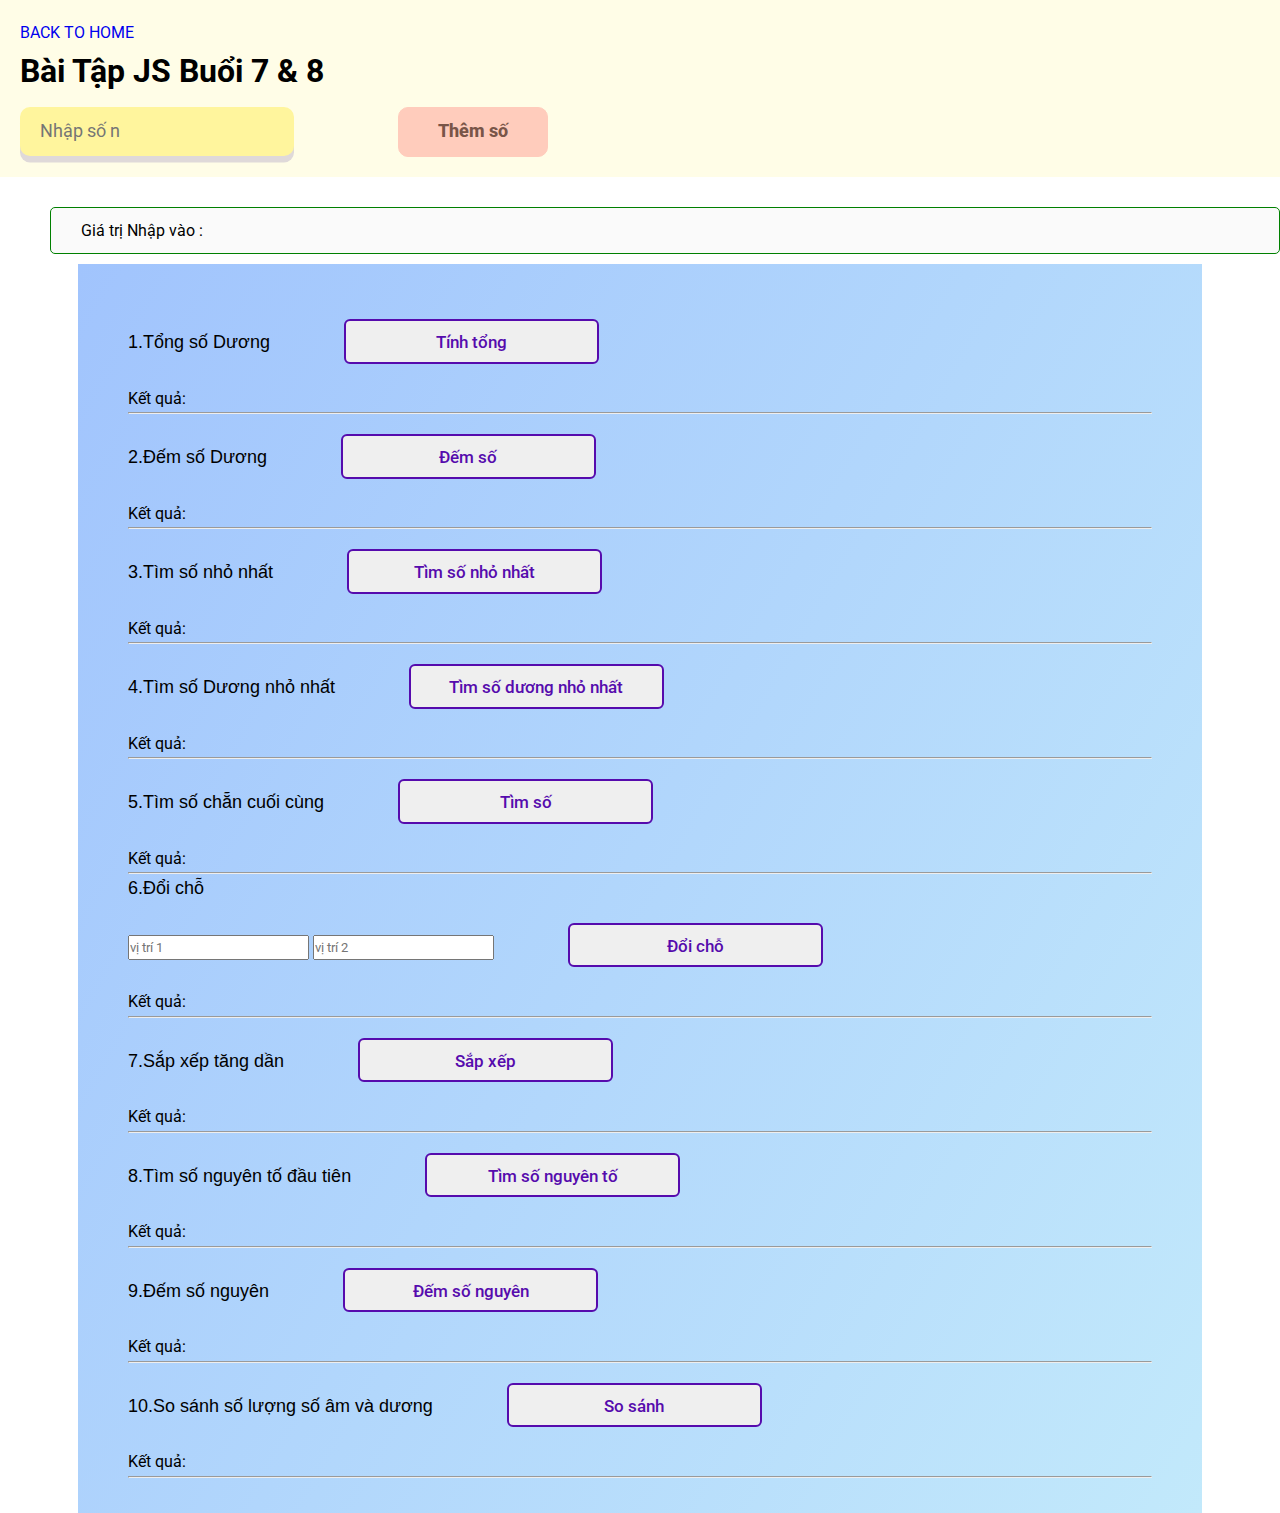
<file: bt.html>
<!doctype html>
<html lang="en">

<head>
  <title>Bài Tập JS Buổi 7 & 8</title>
  <!-- Required meta tags -->
  <meta charset="utf-8">
  <meta name="viewport" content="width=device-width, initial-scale=1, shrink-to-fit=no">

  <!-- Bootstrap CSS v5.2.1 -->
  <link href="https://cdn.jsdelivr.net/npm/bootstrap@5.2.1/dist/css/bootstrap.min.css" rel="stylesheet"
    integrity="sha384-iYQeCzEYFbKjA/T2uDLTpkwGzCiq6soy8tYaI1GyVh/UjpbCx/TYkiZhlZB6+fzT" crossorigin="anonymous">
   
    <!-- Font Roboto  -->
    <link rel="preconnect" href="https://fonts.googleapis.com">
    <link rel="preconnect" href="https://fonts.gstatic.com" crossorigin>
    <link
          href="https://fonts.googleapis.com/css2?family=Oswald:wght@300;400;600;700&family=Roboto:wght@300;400;500;700&display=swap"
          rel="stylesheet">
    <!-- Font Awesome -->
    <link rel="stylesheet" href="https://cdnjs.cloudflare.com/ajax/libs/font-awesome/6.2.1/css/all.min.css"
  integrity="sha512-MV7K8+y+gLIBoVD59lQIYicR65iaqukzvf/nwasF0nqhPay5w/9lJmVM2hMDcnK1OnMGCdVK+iQrJ7lzPJQd1w=="
  crossorigin="anonymous" referrerpolicy="no-referrer" />

    <!-- link css -->
    <link rel="stylesheet" href="./CSS/bt.css">
</head>

<body>
    <div class="container">
        <div class="alert alert-warning">
            <div class="box">
                <a href="./index.html" style="text-decoration: none;" class=" alert alert-info d-inline-block"> BACK TO HOME</a>
                <h1>Bài Tập JS Buổi 7 & 8</h1>
                <input class="input" name="text" placeholder="Nhập số n" type="number" id="nhap-so-n">
                <button class="button-title" id="them-so">
                    <span>Thêm số</span>
                </button>
            </div>
            <div class="box-bottom">
                <i class="fa-solid fa-arrow-right"></i>
                Giá trị Nhập vào : <span id="hien-thi-gia-tri-da-nhap"></span>
            </div>
            <div class="function-bt">
                <div class="form-group">
                    <span>1.Tổng số Dương</span>
                    <button class = "button-bt" id="tinh-tong">Tính tổng</button>
                    <div class="alert alert-success">
                        Kết quả: <span id="ket-qua-cau-1"></span>
                    </div>
                    <hr>
                </div>
                <div class="form-group">
                    <span>2.Đếm số Dương</span>
                    <button class = "button-bt" id="dem-so">Đếm số</button>
                    <div class="alert alert-success">
                        Kết quả: <span id="ket-qua-cau-2"></span>
                    </div>
                    <hr>
                </div>
                <div class="form-group">
                    <span>3.Tìm số nhỏ nhất</span>
                    <button class = "button-bt" id="tim-min">Tìm số nhỏ nhất</button>
                    <div class="alert alert-success">
                        Kết quả: <span id="ket-qua-cau-3"></span>
                    </div>
                    <hr>
                </div>
                <div class="form-group">
                    <span>4.Tìm số Dương nhỏ nhất</span>
                    <button class = "button-bt" id="tim-min-duong">Tìm số dương nhỏ nhất</button>
                    <div class="alert alert-success">
                        Kết quả: <span id="ket-qua-cau-4"></span>
                    </div>
                    <hr>
                </div>
                <div class="form-group">
                    <span>5.Tìm số chẵn cuối cùng</span>
                    <button class = "button-bt" id="tim-so-chan">Tìm số</button>
                    <div class="alert alert-success">
                        Kết quả: <span id="ket-qua-cau-5"></span>
                    </div>
                    <hr>
                </div>
                <div class="form-group">
                    <span>6.Đổi chỗ</span><br>
                    <input type="number" id="vi-tri-1" placeholder="vị trí 1" class="form-control w-25 d-inline-block">
                    <input type="number" id="vi-tri-2" placeholder="vị trí 2" class="form-control w-25 d-inline-block">
                    <button class = "button-bt" id="doi-vi-tri">Đổi chỗ</button>
                    <div class="alert alert-success">
                        Kết quả: <span id="ket-qua-cau-6"></span>
                    </div>
                    <hr>
                </div>
                <div class="form-group">
                    <span>7.Sắp xếp tăng dần</span>
                    <button class = "button-bt" id="sap-xep">Sắp xếp</button>
                    <div class="alert alert-success">
                        Kết quả: <span id="ket-qua-cau-7"></span>
                    </div>
                    <hr>
                </div>
                <div class="form-group">
                    <span>8.Tìm số nguyên tố đầu tiên</span>
                    <button class = "button-bt" id="tim-so-nguyen-to">Tìm số nguyên tố</button>
                    <div class="alert alert-success">
                        Kết quả: <span id="ket-qua-cau-8"></span>
                    </div>
                    <hr>
                </div>
                <div class="form-group">
                    <span>9.Đếm số nguyên</span>
                    <button class = "button-bt" id="dem-so-nguyen">Đếm số nguyên</button>
                    <div class="alert alert-success">
                        Kết quả: <span id="ket-qua-cau-9"></span>
                    </div>
                    <hr>
                </div>
                <div class="form-group">
                    <span>10.So sánh số lượng số âm và dương</span>
                    <button class = "button-bt" id="so-sanh">So sánh</button>
                    <div class="alert alert-success">
                        Kết quả: <span id="ket-qua-cau-10"></span>
                    </div>
                    <hr>
                </div>

            </div>
        </div>
    </div>
  <!-- Bootstrap JavaScript Libraries -->
  <script src="https://cdn.jsdelivr.net/npm/@popperjs/core@2.11.6/dist/umd/popper.min.js"
    integrity="sha384-oBqDVmMz9ATKxIep9tiCxS/Z9fNfEXiDAYTujMAeBAsjFuCZSmKbSSUnQlmh/jp3" crossorigin="anonymous">
  </script>

  <script src="https://cdn.jsdelivr.net/npm/bootstrap@5.2.1/dist/js/bootstrap.min.js"
    integrity="sha384-7VPbUDkoPSGFnVtYi0QogXtr74QeVeeIs99Qfg5YCF+TidwNdjvaKZX19NZ/e6oz" crossorigin="anonymous">
  </script>
  <script src="./JS/bt.js"></script>
</body>

</html>
</file>
<file: CSS/bt.css>
* {
    padding: 0;
    margin: 0 auto;
    font-family: 'Roboto', sans-serif;
    line-height: 1.6;
    list-style: none;
}

.box {
    padding: 20px 20px;
    background-color: #fffde7;
}
.input {
    background-color: #fff59d;
    border: none;
    padding: 10px 20px;
    font-size: 18px;
    width: 13em;
    border-radius: 10px;
    color: black;
    box-shadow: 0 0.4rem #dfd9d9;
    cursor: pointer;
   }
.input:focus {
    outline-color: white;
}

.button-title {
    margin-top: 10px;
    left: 100px;
    display: inline-block;
    width: 150px;
    height: 50px;
    border-radius: 10px;
    border: 1px solid #ffccbc;
    background-color: #ffccbc;
    position: relative;
    overflow: hidden;
    transition: all 0.5s ease-in;
    z-index: 1;
   }
   
.button-title::before,
.button-title::after {
    content: '';
    position: absolute;
    top: 0;
    width: 0;
    height: 100%;
    transform: skew(15deg);
    transition: all 0.5s;
    overflow: hidden;
    z-index: -1;
   }
   
.button-title::before {
    left: -10px;
    background: #b2dfdb;
   }
   
.button-title::after {
    right: -10px;
    background: #f0f4c3;
   }
   
.button-title:hover::before,
.button-title:hover::after {
    width: 58%;
   }
   
.button-title:hover span {
    color: #311b92;
    transition: 0.3s;
   }
   
.button-title span {
    color: #795548;
    font-family: 'Roboto', sans-serif;
    font-weight: 800;
    font-size: 18px;
    transition: all 0.3s ease-in;
   }

.box-bottom{
    margin: 30px 0 10px 50px;
    border: 1px solid green;
    padding: 10px 0 10px 30px;
    border-radius: 5px;
    background-color: #fafafa;
}
.function-bt{
    width: 80%;
    background-image: linear-gradient(120deg, #a1c4fd 0%, #c2e9fb 100%);
    padding: 35px 50px; 
}
.function-bt span {
    font-family: Arial, Helvetica, sans-serif;
    font-weight: 500;
    font-size: 18px;
}
.button-bt {
    --color: #560bad;
    font-family: inherit;
    display: inline-block;
    width: 15em;
    height: 2.6em;
    line-height: 2.5em;
    margin: 20px;
    position: relative;
    overflow: hidden;
    border: 2px solid var(--color);
    transition: color .5s;
    z-index: 1;
    font-size: 17px;
    border-radius: 6px;
    font-weight: 500;
    color: var(--color);
    left: 50px;
   }
   
.button-bt:before {
    content: "";
    position: absolute;
    z-index: -1;
    background: var(--color);
    height: 150px;
    width: 200px;
    border-radius: 50%;
   }
   
.button-bt:hover {
    color: #fff;
   }
   
.button-bt:before {
    top: 100%;
    left: 100%;
    transition: all .7s;
   }
   
.button-bt:hover:before {
    top: -30px;
    left: -30px;
   }
   
.button-bt:active:before {
    background: #3a0ca3;
    transition: background 0s;
   }
</file>
